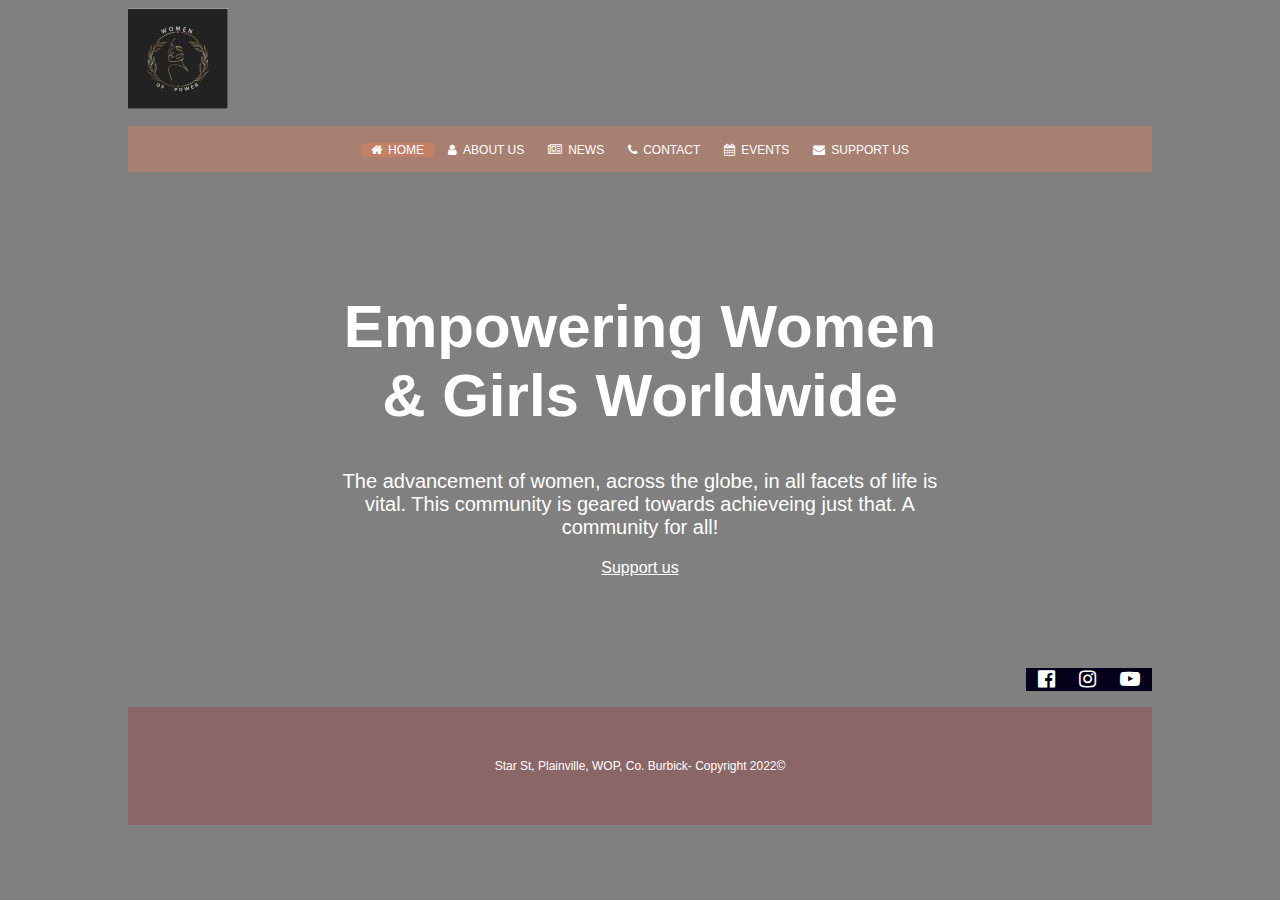
<file: index.html>
<!DOCTYPE html>
<html lang="en">
<head>
    <meta charset="UTF-8">
    <meta http-equiv="X-UA-Compatible" content="IE=edge">
    <meta name="viewport" content="width=device-width, initial-scale=1.0">
    <title>WOP Cover Page</title>
    <meta name="description" content="A sneak peek into my website about women empowerment. Women are life sources and should be treated as such!">
    <link rel="stylesheet" href="style.css">
    <link rel="stylesheet" href="https://stackpath.bootstrapcdn.com/font-awesome/4.7.0/css/font-awesome.min.css">
</head>
<body>
    <div class="container">
        <header>
            <img src="images/Logo1.JPG" alt="Logo for WOP">
        </header>
    
    
        <nav>
            <a class = "active" href="#"><i class="fa fa-home"></i>HOME</a>
            <a href="aboutus.html"><i class="fa fa-user"></i>ABOUT US</a>
            <a href="news.html"><i class="fa fa-newspaper-o"></i>NEWS</a>
            <a href="contact.html"><i class="fa fa-phone"></i>CONTACT</a>
            <a href="events.html"><i class="fa fa-calendar"></i>EVENTS</a>
            <a href="supportus.html"><i class="fa fa-envelope"></i>SUPPORT US</a>
        
        </nav>
      

   
    
        <main>
            <h1>Empowering Women & Girls Worldwide</h1>
            <p>The advancement of women, across the globe, in all facets of life is vital. This community is geared towards achieveing just that. A community for all!</p>
            <a href="https://cash.app/$EstherOgundele" target="_blank">Support us</a>
        </main>

        <section>
            <ul>
                <li><a href="https://facebook.com" target="_blank"><i class="fa fa-facebook-official"></i></a></li>
                <li><a href="https://instagram.com" target="_blank"><i class="fa fa-instagram"></i></a></li>
                <li><a href="https://youtube.com" target="_blank"><i class="fa fa-youtube-play"></i></a></li> 
                
            </ul>

        </section>
    
        <footer>
            <p>Star St, Plainville, WOP, Co. Burbick- Copyright 2022©</p>
        </footer>
    </div>
</body>
</html>
</file>
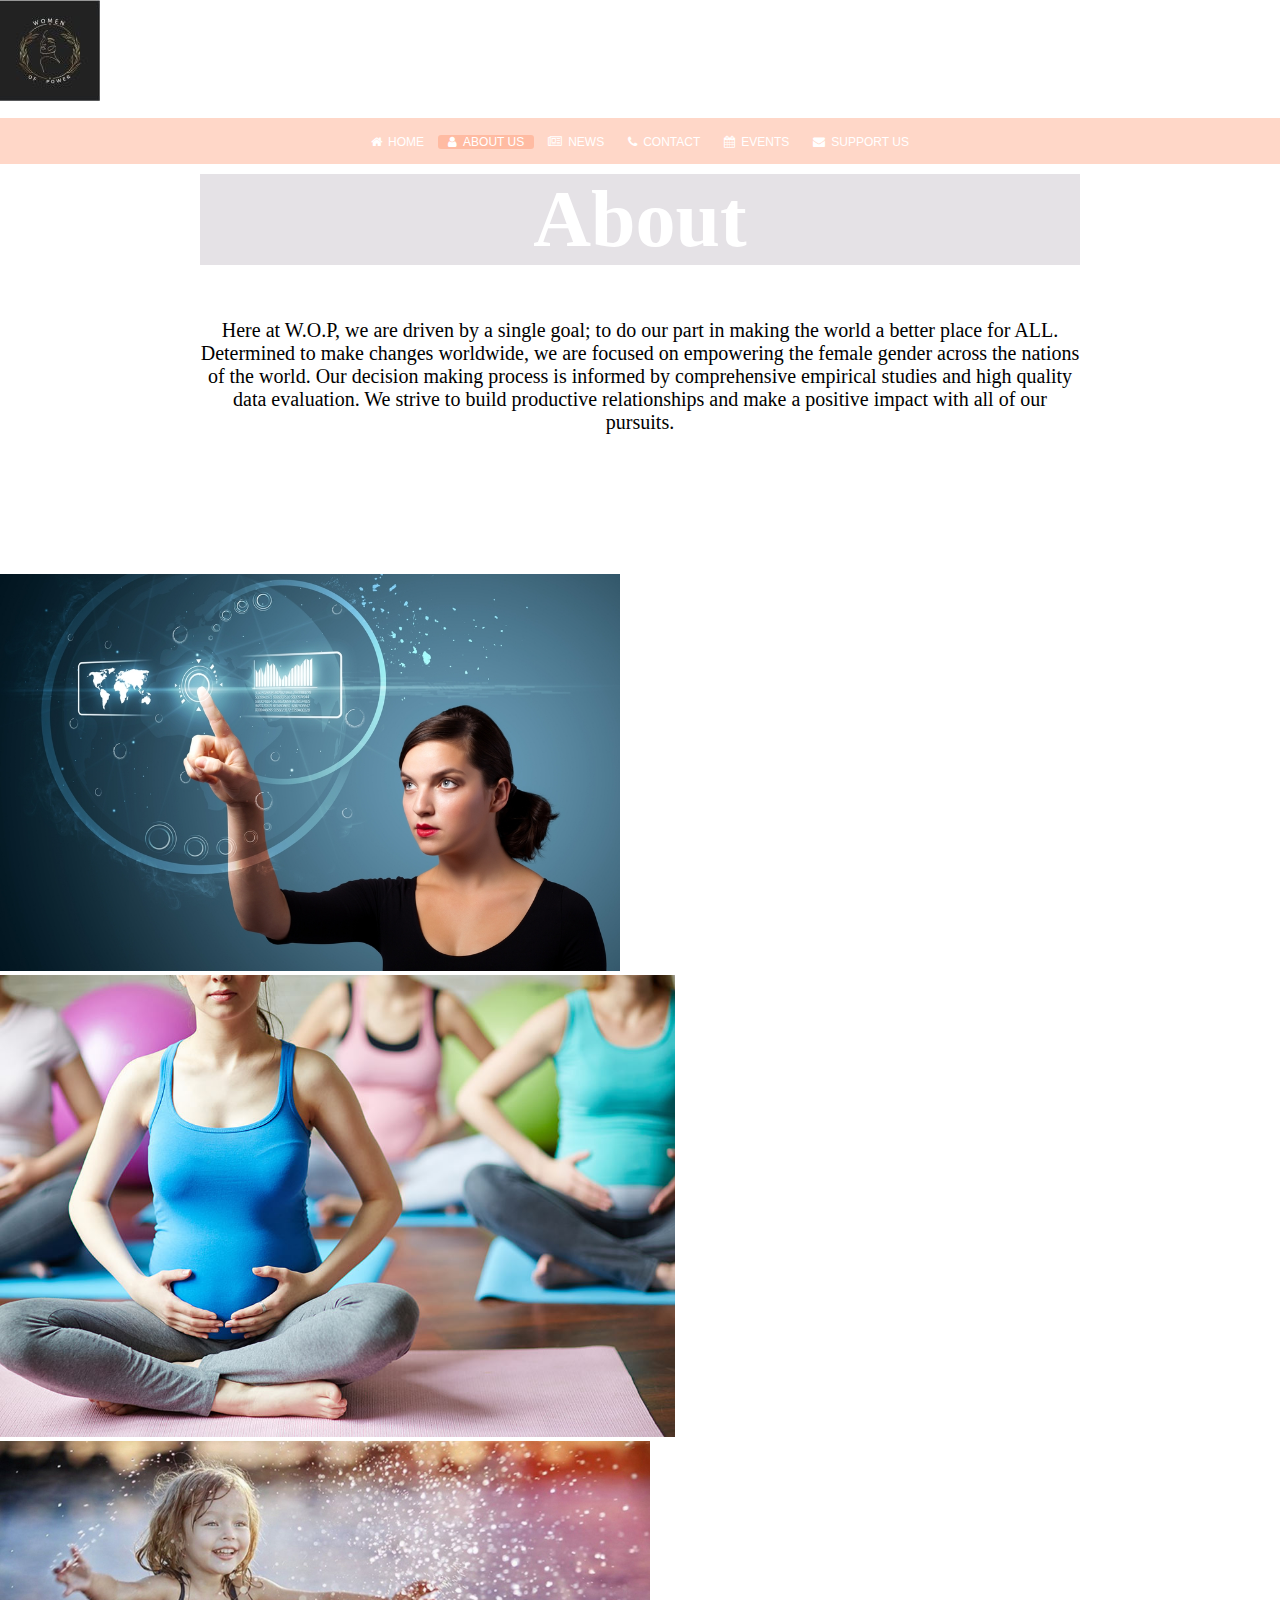
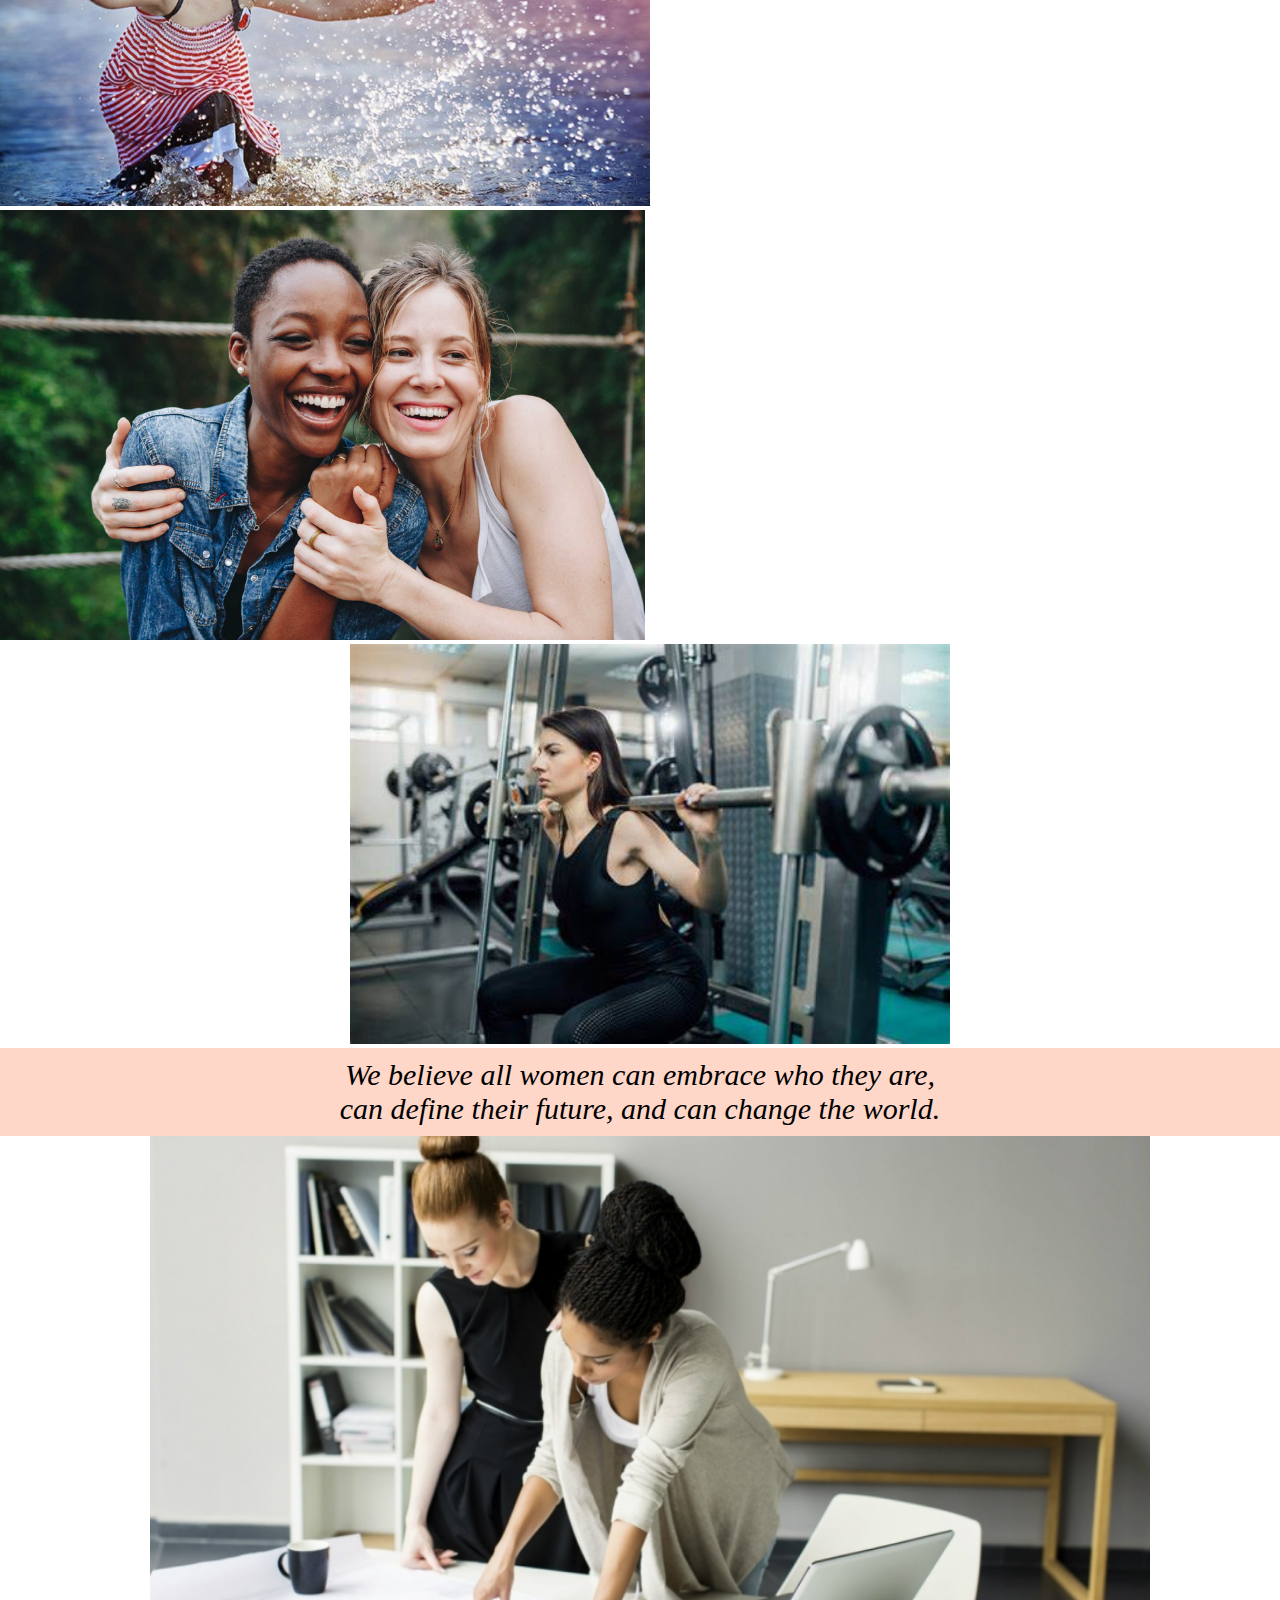
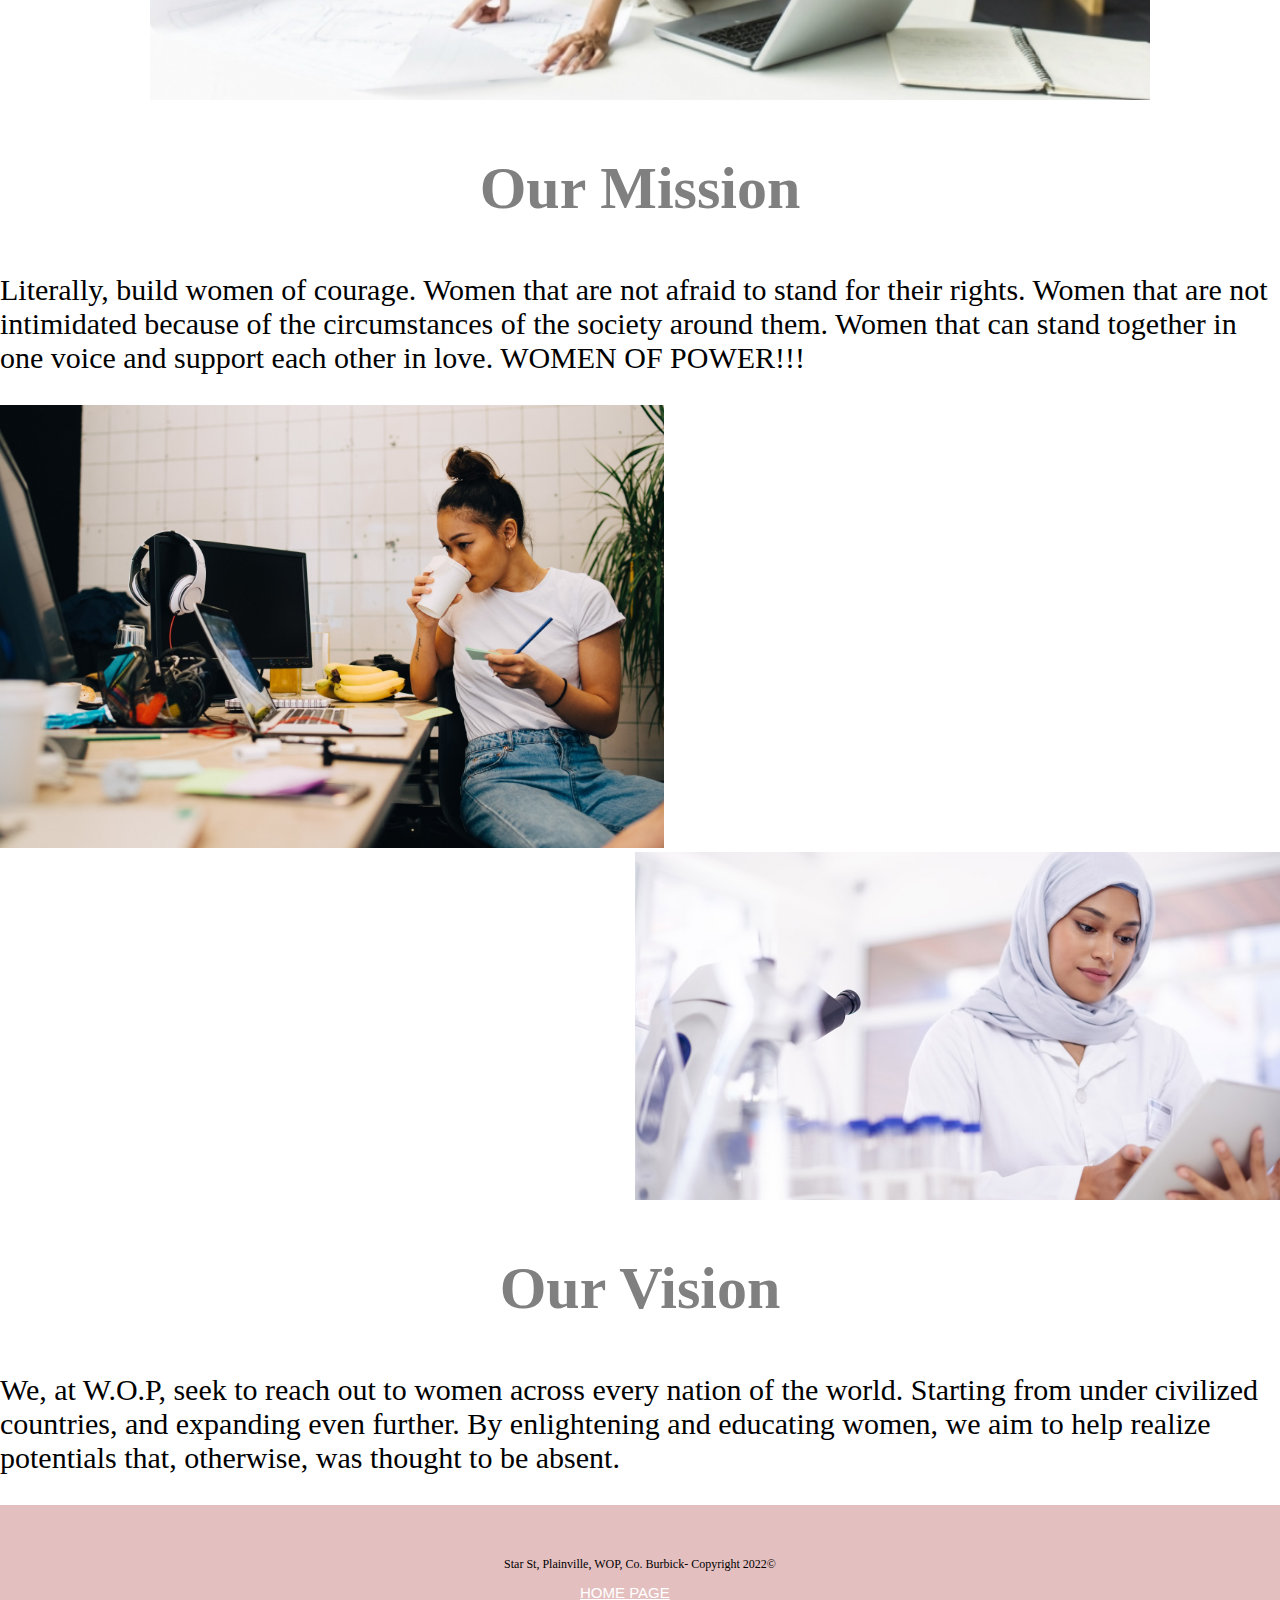
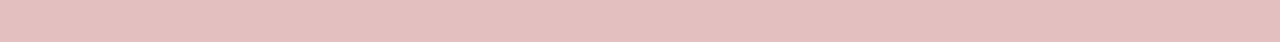
<file: aboutus.html>
<!DOCTYPE html>
<html lang="en">
<head>
    <meta charset="UTF-8">
    <meta http-equiv="X-UA-Compatible" content="IE=edge">
    <meta name="viewport" content="width=device-width, initial-scale=1.0">
    <title>ABOUT US Page</title>
    <!-- <link rel="stylesheet" href="style.css"> -->
    <link rel="stylesheet" href="https://stackpath.bootstrapcdn.com/font-awesome/4.7.0/css/font-awesome.min.css">
    <style>
          /* html{
  height: 100%;
  width: 100%;
  background-size: cover;
  } */
          body{
    /* background-color: grey; */
    /* background-size: cover; */
    padding: 0%;
    margin: 0%;
    /* height: 1px; */
    /* width: auto; */
    /* background-repeat: no-repeat;
    background-position: center; */
  }
          header{
    height: 118px;
    text-align: justify; 
  } 
          nav{
    background-color: rgba(255, 127, 80, 0.315);
    text-align: center;
    padding-top: 14px;
    padding-bottom: 14px;
          }
          
          a{
    color: white;
    font-family: Arial, Helvetica, sans-serif;
  }

            nav a {
    text-decoration: none;
    font-size: 12px;
    padding-left: 10px;
    padding-right: 10px;
  }
    
          .active, nav a:hover{
    background: rgba(255, 127, 80, 0.315);
    border-radius: 3px;
    border-width: 30px;
   
  }

            nav .fa{
    margin-right: 6px;
  }
  
            main{
    height: 400px;
    text-align: center;
    padding-top: 0px;
    padding-bottom: 0px;
    padding-left: 200px;
    padding-right: 200px;
  }

            h1{
    font-size: 80px;
    /* margin-left: auto;
    margin-right: auto; */
    margin-top: 10px;
    color: white;
    font-family: poppins;
    background-color: rgba(37, 6, 44, 0.116);
    
  }

  p{
    font-size: 20px;
    color: black;
    font-family: Poppins-SemiBold;
    font-weight: 400px;
  }

  footer{
    background-color: rgba(165, 42, 42, 0.301);
    padding-top: 40px;
    padding-bottom: 40px;
  }

  footer p{
    font-size: 12px;
    text-align: center;
  }

  footer a{
    font-size: 15px;
    text-align: center;
    margin-left: 580px;
    margin-right: 580px;
  }

    section {
    /* margin-left: auto;
    margin-right: auto; */
    margin-top: 0px;
    padding-top: 0px;
    
    /* padding-bottom: 0px; */
  }

  .img-tech1 {
    width: 620px;
    margin-left: auto;
    margin-right: auto;
    margin-top: 0px;
    padding-top: 0px;
    padding-bottom: 0px;
  }

  .img-yoga {
    width: 675px;
    margin-left: 0px;
    margin-top: 0px;
    padding-top: 0px;
    padding-bottom: 0px;
  }

  .img-childplay {
    width: 650px;
    /* margin-left: auto;
    margin-right: auto; */
    margin-top: 0px;
    padding-top: 0px;
    padding-bottom: 0px;
  }

  .img-hug {
    width: 645px;
    /* margin-left: auto;
    margin-right: auto; */
    margin-top: 0px;
    padding-top: 0px;
    padding-bottom: 0px;
  }

  .img-workout {
    width: 600px;
    margin-left: 350px;
    /* margin-left: 350px;
    margin-right: 600px; */
    /* margin-top: 0px;
    padding-top: 0px;
    padding-bottom: 0px; */
    text-align: center;
  }

  .quote {
    font-size: 30px;
    font-family: poppins;
    background-color: rgba(255, 127, 80, 0.315);
    padding-top: 10px;
    padding-bottom: 10px;
    margin-top: 0px;
    margin-bottom: 0px;
    text-align: center;
    font-style: italic;
  }

  .img-women {
    width: 1000px;
    margin-left: 150px;
    /* margin-left: auto;
    margin-right: auto; */
    margin-top: 0px;
    padding-top: 0px;
    padding-bottom: 0px;
  }

  section h2 {
    font-size: 60px;
    color: grey;
    font-family: poppins;
    text-align: center;
  }

  .img-tech2 {
    width: 664px;
    /* margin-left: auto;
    margin-right: auto; */
    margin-top: 0px;
    padding-top: 0px;
    /* padding-bottom: 10px; */
  }

  .img-tech3 {
    width: 664px;
    margin-left: 635px;
    margin-right: 0%;
    padding-right: 0%;
    /* margin-right: auto; */
    margin-top: 0px;
    padding-top: 0px;
    /* padding-bottom: 10px; */
  }

  section p {
    font-size: 30px;
    font-family: poppins;
    /* text-align: justify; */
  }
    </style>
</head>
<body>
   <div>
    <header>
        <img src="images/Logo1.JPG" alt="Logo for WOP">  
    </header>

    <nav>
        <a href="index.html"><i class="fa fa-home"></i>HOME</a>
        <a class = "active" href="#"><i class="fa fa-user"></i>ABOUT US</a>
        <a href="news.html"><i class="fa fa-newspaper-o"></i>NEWS</a>
        <a href="contact.html"><i class="fa fa-phone"></i>CONTACT</a>
        <a href="events.html"><i class="fa fa-calendar"></i>EVENTS</a>
        <a href="supportus.html"><i class="fa fa-envelope"></i>SUPPORT US</a>
    
    </nav>

    <main>
        <h1>About</h1>
        <p>Here at W.O.P, we are driven by a single goal; to do our part in making the world a better place for ALL. Determined to make changes worldwide, we are focused on empowering the female gender across the nations of the world. Our decision making process is informed by comprehensive empirical studies and high quality data evaluation. We strive to build productive relationships and make a positive impact with all of our pursuits.</p>
    </main>

    <section>
        <img class='img-tech1' src="images/woman-tech1.jpg" alt="A woman in black">
        <img class='img-yoga' src="images/pregnant-women.jpg" alt="Pregant women doing yoga">
        <img class='img-childplay' src="images/girlchild1.jpg" alt="A child playing in the rain">
        <img class='img-hug' src="images/women-hugging.jpg" alt="Two woman hugging">
        <img class='img-workout' src="images/ladyingym.jpg" alt="A woman lifting weights">
        <p class="quote">We believe all women can embrace who they are,<br>can define their future, and can change the world.</p>
        <img class='img-women' src="images/business-women2.jpg" alt="Women discussing">
        <!-- <img class='img-tech2' src="images/woman-tech2.jpg" alt="A woman taking notes"> -->
        <h2>Our Mission</h2>
        <p>Literally, build women of courage. Women that are not afraid to stand for their rights. Women that are not intimidated because of the circumstances of the society around them. Women that can stand together in one voice and support each other in love. WOMEN OF POWER!!!</p>
        <img class='img-tech2' src="images/woman-tech2.jpg" alt="A woman sipping coffee">
        <img class='img-tech3' src="images/woman-tech3.jpg" alt="A woman taking notes">
        <h2>Our Vision</h2>
        <p>We, at W.O.P, seek to reach out to women across every nation of the world. Starting from under civilized countries, and expanding even further. By enlightening and educating women, we aim to help realize potentials that, otherwise, was thought to be absent.</p>

        
    </section>
    
    <footer>
        <p>Star St, Plainville, WOP, Co. Burbick- Copyright 2022©</p>
        <a href="index.html">HOME PAGE</a>
    </footer>
   </div> 
   
</body>
</file>
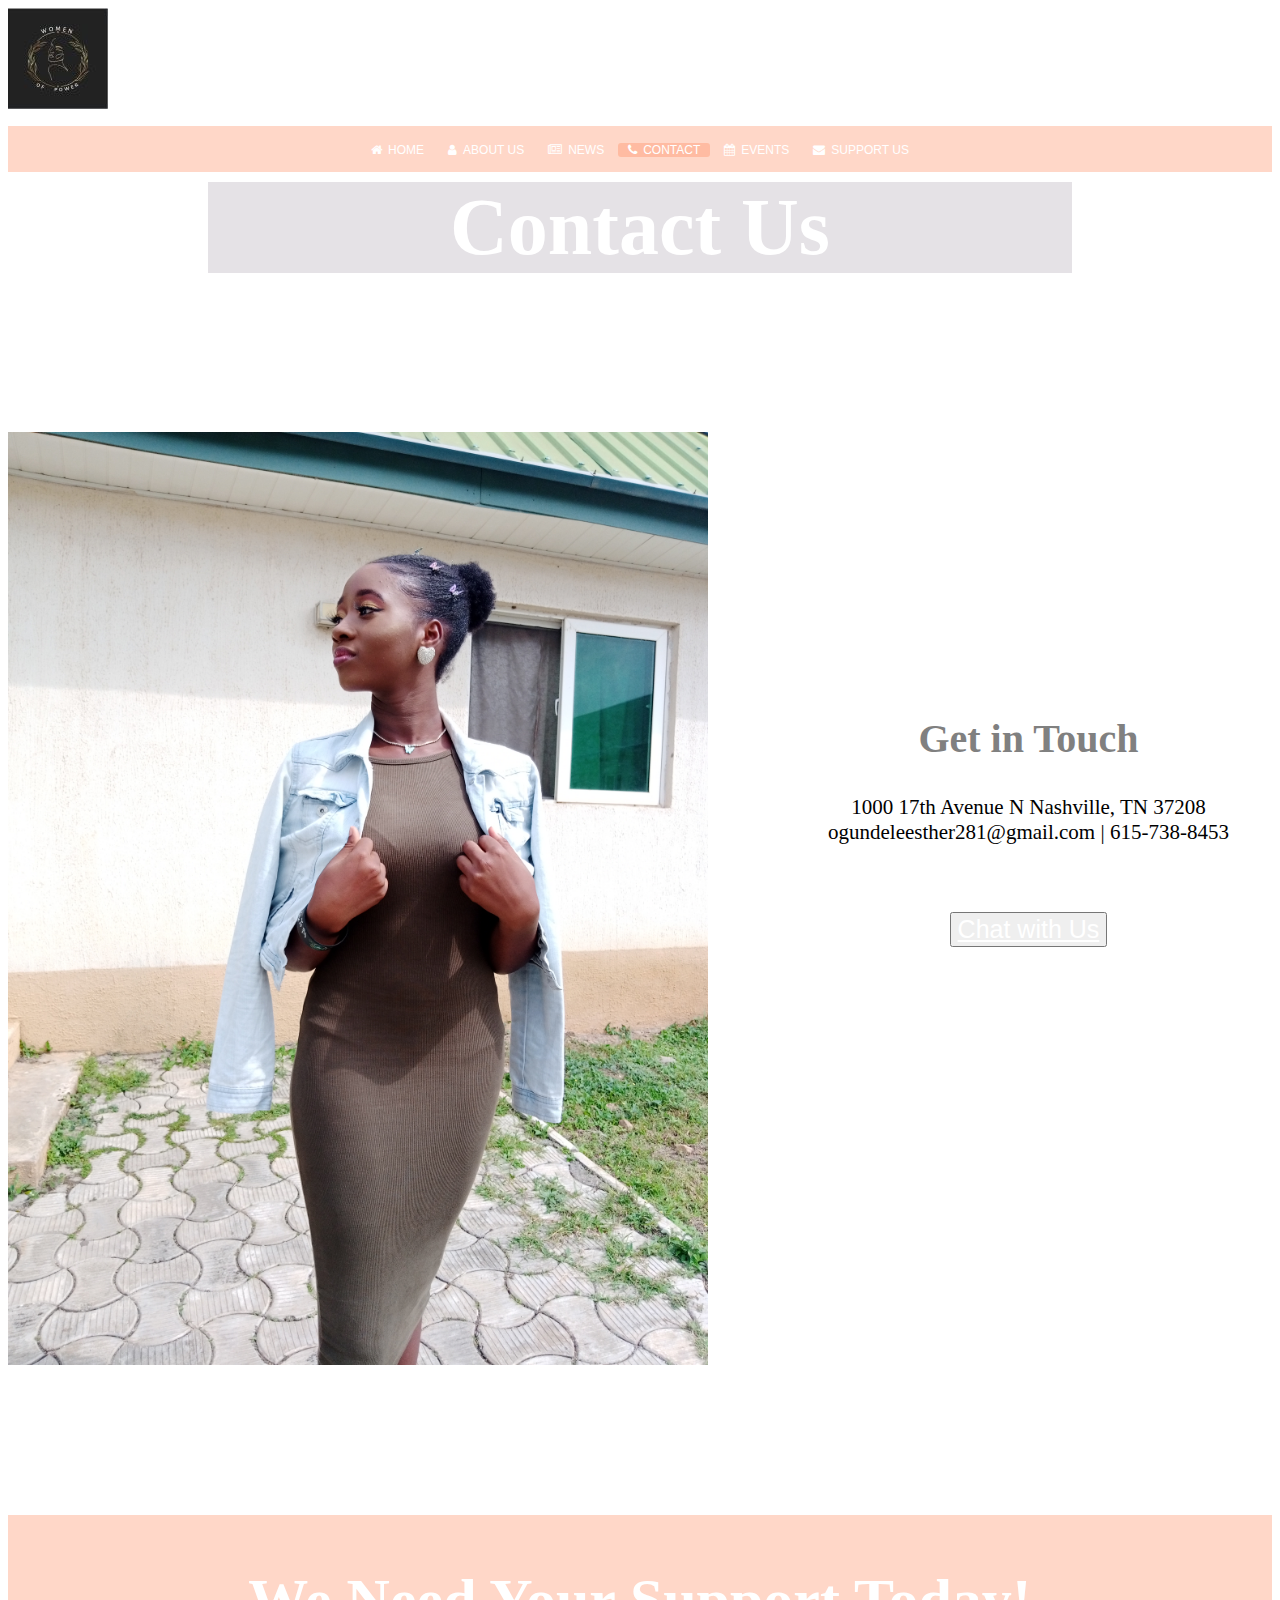
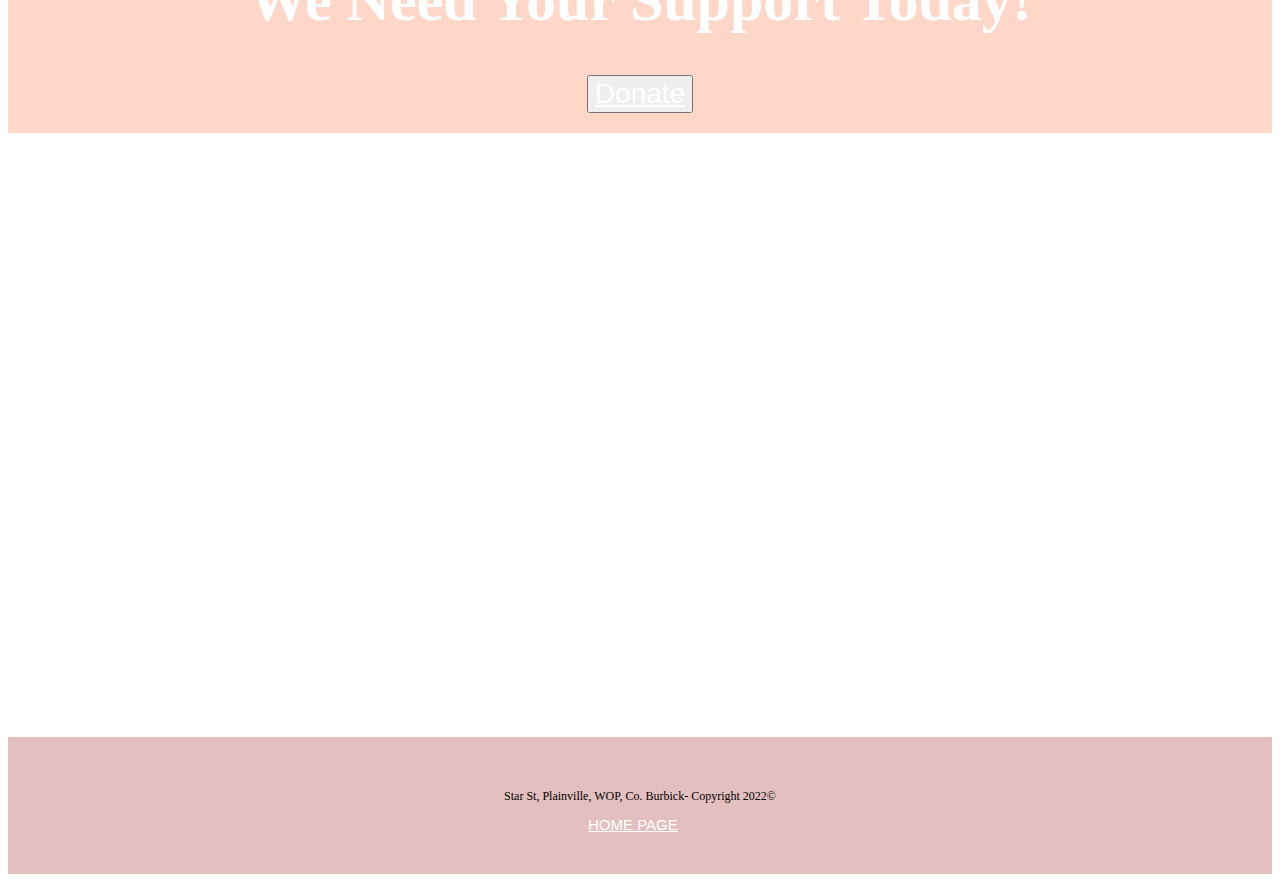
<file: contact.html>
<!DOCTYPE html>
<html lang="en">

<head>
  <meta charset="UTF-8">
  <meta http-equiv="X-UA-Compatible" content="IE=edge">
  <meta name="viewport" content="width=device-width, initial-scale=1.0">
  <title>CONTACT US Page</title>
  <!-- <link rel="stylesheet" href="style.css"> -->
  <link rel="stylesheet" href="https://stackpath.bootstrapcdn.com/font-awesome/4.7.0/css/font-awesome.min.css">
  <style>
    header {
      height: 118px;
      text-align: justify;

    }

    nav {
      background-color: rgba(255, 127, 80, 0.315);
      text-align: center;
      padding-top: 14px;
      padding-bottom: 14px;
    }

    a {
      color: white;
      font-family: Arial, Helvetica, sans-serif;
    }

    nav a {
      text-decoration: none;
      font-size: 12px;
      padding-left: 10px;
      padding-right: 10px;
    }

    .active,
    nav a:hover {
      background: rgba(255, 127, 80, 0.315);
      border-radius: 3px;
      border-width: 30px;

    }

    nav .fa {
      margin-right: 6px;
    }

    main {
      height: 400px;
      text-align: center;
      padding-top: 0px;
      padding-bottom: 0px;
      padding-left: 200px;
      padding-right: 200px;
    }

    main h1 {
      font-size: 80px;
      /* margin-left: auto;
      margin-right: auto; */
      margin-top: 10px;
      color: white;
      font-family: poppins;
      background-color: rgba(37, 6, 44, 0.116);
      padding-bottom: 0px;
      margin-bottom: 0px;
    }

    .container {
      display: flex;
      padding-bottom: 0px;
      margin-bottom: 0px;
    }

    .img-me {
      width: 700px;
      /* height: 700px; */
      padding-left: 0%;
      padding-bottom: 0px;
      padding-top: 0px;
      margin-bottom: 0px;
      position: relative; bottom: 150px;
    }

    .wrapper {
      padding-left: 120px;
      /* padding-bottom: 0px; */
      margin-bottom: 0px;
      padding-top: 100px;
      text-align: center;
      font-size: 80px;
    }

    .support{
    background-color: rgba(255, 127, 80, 0.315);
    padding-top: 10px;
    padding-bottom: 20px;
    font-family: poppins;
    font-size: 30px;
    font-family: Poppins-SemiBold;
    color: white;
    text-align: center;
    }

    section button{
      font-size: 28px;
    }

    section {
      width: 100%;
      padding-bottom: 0px;
    }

    h2 {
      font-size: 40px;
      color: grey;
    }

    p {
      font-size: 21px;
    }

    button {
      font-size: 25px;
      color: rgba(255, 127, 80, 0.315);
      text-align: center;
      margin-left: 0px;
    }

    footer {
      background-color: rgba(165, 42, 42, 0.301);
      padding-top: 40px;
      padding-bottom: 40px;
    }

    footer p {
      font-size: 12px;
      text-align: center;
    }

    footer a {
      font-size: 15px;
      text-align: center;
      margin-left: 580px;
      margin-right: 580px;
    }
  </style>
</head>

<body>
  <div>
    <header>
      <img src="images/Logo1.JPG" alt="Logo for WOP">
    </header>
    <nav>
      <a href="index.html"><i class="fa fa-home"></i>HOME</a>
      <a href="aboutus.html"><i class="fa fa-user"></i>ABOUT US</a>
      <a href="news.html"><i class="fa fa-newspaper-o"></i>NEWS</a>
      <a class="active" href="#"><i class="fa fa-phone"></i>CONTACT</a>
      <a href="events.html"><i class="fa fa-calendar"></i>EVENTS</a>
      <a href="supportus.html"><i class="fa fa-envelope"></i>SUPPORT US</a>

    </nav>
    <main>
      <h1>Contact Us</h1>
      <!-- <h2><b>Get in Touch</b></h2>
        <p>1000 17th Avenue N Nashville, TN 37208<br> ogundeleesther281@gmail.com  |   615-738-8453</p>
        <button>
            <a href="mailto:ogundeleesther281@gmail.com?Subject=Inquiry">Chat with Us</a>
        </button> -->
    </main>
    <div class="container">
      <img class='img-me' src="images/IMG_0204.jpg" alt="A picture of me">
      <div class="wrapper">
        <div>
          <h2><b>Get in Touch</b></h2>
        </div>
        <div>
          <p>1000 17th Avenue N Nashville, TN 37208<br> ogundeleesther281@gmail.com | 615-738-8453</p>
        </div>
        <div>
          <button>
            <a href="mailto:ogundeleesther281@gmail.com?Subject=Inquiry">Chat with Us</a>
          </button>
        </div>
      </div>
    </div>
    <section>
      <div class="support">
        <h1>We Need Your Support Today!</h1>
        <button><a href="https://cash.app/$EstherOgundele" target="_blank">Donate</a></button>
      </div>
      <!-- <h2><b>Get in Touch</b></h2>
        <p>1000 17th Avenue N Nashville, TN 37208<br> ogundeleesther281@gmail.com  |   615-738-8453</p> -->
      <!-- <img class='img-me' src="images/IMG_0204.jpg" alt="A picture of me"> -->
      <iframe
        src="https://www.google.com/maps/embed?pb=!1m18!1m12!1m3!1d805.2235322381634!2d-86.80602648364172!3d36.16913083869964!2m3!1f0!2f0!3f0!3m2!1i1024!2i768!4f13.1!3m3!1m2!1s0x8864678019b548e1%3A0xa2974a87dc738683!2sCrosthwaite%20Hall!5e0!3m2!1sen!2sus!4v1667953067450!5m2!1sen!2sus"
        width="1292" height="600" style="border:0;" allowfullscreen="" loading="lazy"
        referrerpolicy="no-referrer-when-downgrade"></iframe>
      <!-- <button>
            <a href="mailto:ogundeleesther281@gmail.com?Subject=Inquiry">Chat with Us</a>
        </button> -->
    </section>
    <footer>
      <p>Star St, Plainville, WOP, Co. Burbick- Copyright 2022©</p>
      <a href="index.html">HOME PAGE</a>
    </footer>
  </div>

</body>
</file>
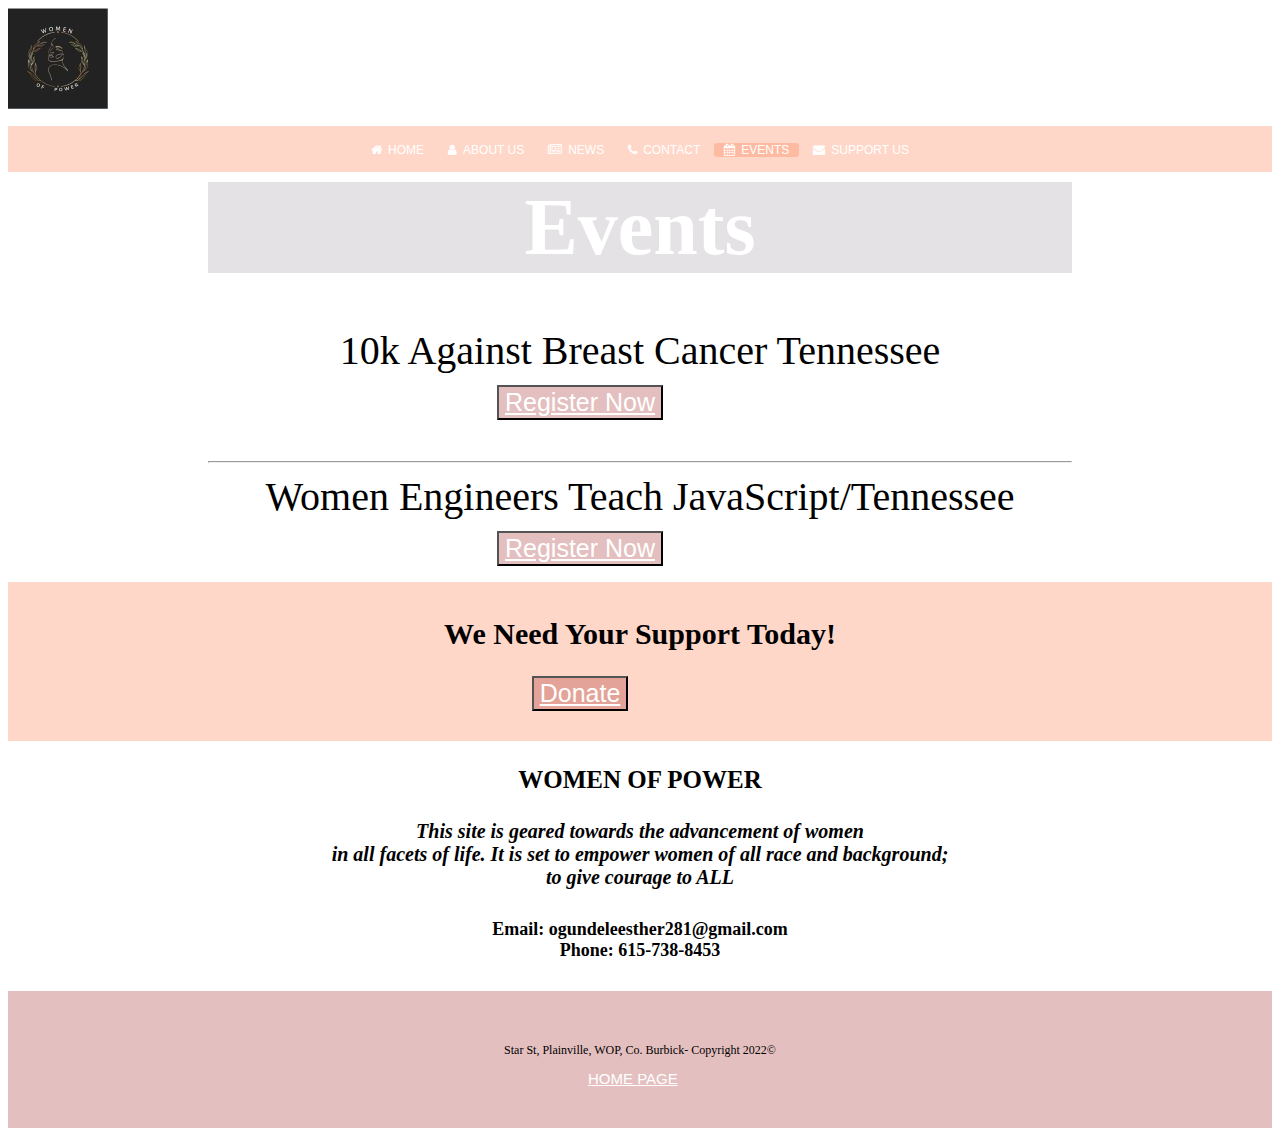
<file: events.html>
<!DOCTYPE html>
<html lang="en">
<head>
    <meta charset="UTF-8">
    <meta http-equiv="X-UA-Compatible" content="IE=edge">
    <meta name="viewport" content="width=device-width, initial-scale=1.0">
    <title>EVENTS Page</title>
    <!-- <link rel="stylesheet" href="style.css"> -->
    <link rel="stylesheet" href="https://stackpath.bootstrapcdn.com/font-awesome/4.7.0/css/font-awesome.min.css">
    <style>
                header{
    height: 118px;
    text-align: justify;
    
  } 
          nav{
    background-color: rgba(255, 127, 80, 0.315);
    text-align: center;
    padding-top: 14px;
    padding-bottom: 14px;
          }
          
          a{
    color: white;
    font-family: Arial, Helvetica, sans-serif;
  }

            nav a {
    text-decoration: none;
    font-size: 12px;
    padding-left: 10px;
    padding-right: 10px;
  }
    
          .active, nav a:hover{
    background: rgba(255, 127, 80, 0.315);
    border-radius: 3px;
    border-width: 30px;
   
  }

            nav .fa{
    margin-right: 6px;
  }
  
            main{
    height: 400px;
    text-align: center;
    padding-top: 0px;
    padding-bottom: 0px;
    padding-left: 200px;
    padding-right: 200px;
  }

            h1{
    font-size: 80px;
    margin-left: auto;
    margin-right: auto;
    margin-top: 10px;
    color: white;
    font-family: poppins;
    background-color: rgba(37, 6, 44, 0.116);
    
  }
  main p{
    margin-top: 10px;
    font-size: 40px;
    font-family: Poppins-SemiBold;
  }
  button{
    font-size: 25px;
    margin-right: 120px;
    background-color: rgba(165, 42, 42, 0.301);
  }
  section{
    background-color: rgba(255, 127, 80, 0.315);
    padding-top: 10px;
    padding-bottom: 10px;
    font-family: poppins;
    font-size: 20px;
    text-align: center;
  }

  .info{
    text-align: center;
  }

  h3{
    font-size: 25px;
    font-family: Poppins-SemiBold;
  }
  h4{
    font-size: 20px;
    font-family: poppins;
    font-style: italic;
  }
  h5{
    font-size: 18px;
  }
  footer{
    background-color: rgba(165, 42, 42, 0.301);
    padding-top: 40px;
    padding-bottom: 40px;
  }

  footer p{
    font-size: 12px;
    text-align: center;
  }

  footer a{
    font-size: 15px;
    text-align: center;
    margin-left: 580px;
    margin-right: 580px;
  }
    </style>
</head>
<body>
   <div>
    <header>
        <img src="images/Logo1.JPG" alt="Logo for WOP">  
    </header>
    <nav>
        <a href="index.html"><i class="fa fa-home"></i>HOME</a>
        <a href="aboutus.html"><i class="fa fa-user"></i>ABOUT US</a>
        <a href="news.html"><i class="fa fa-newspaper-o"></i>NEWS</a>
        <a href="contact.html"><i class="fa fa-phone"></i>CONTACT</a>
        <a class = "active" href="#"><i class="fa fa-calendar"></i>EVENTS</a>
        <a href="supportus.html"><i class="fa fa-envelope"></i>SUPPORT US</a>
    
    </nav>
    <main>
        <h1>Events</h1>
        <p>10k Against Breast Cancer Tennessee <button><a href="mailto:ogundeleesther281@gmail.com?Subject=Registration">Register Now</a></button></p>
        <hr>
        <p>Women Engineers Teach JavaScript/Tennessee <button><a href="mailto:ogundeleesther281@gmail.com?Subject=Registration">Register Now</a></button></p>
    </main>
    <section>
        <h2>We Need Your Support Today!</h2>
        <p><button><a href="https://cash.app/$EstherOgundele" target="_blank">Donate</a></button></p>
    </section>
    <div class="info">
      <h3>WOMEN OF POWER</h3>
      <h4>This site is geared towards the advancement of women <br>in all facets of life. It is set to empower women of all race and background; <br>to give courage to ALL</h4>
      <h5>Email: ogundeleesther281@gmail.com<br>Phone: 615-738-8453</h5>
    </div>

    <footer>
        <p>Star St, Plainville, WOP, Co. Burbick- Copyright 2022©</p>
        <a href="index.html">HOME PAGE</a>
    </footer>
   </div> 
   
</body>
</file>
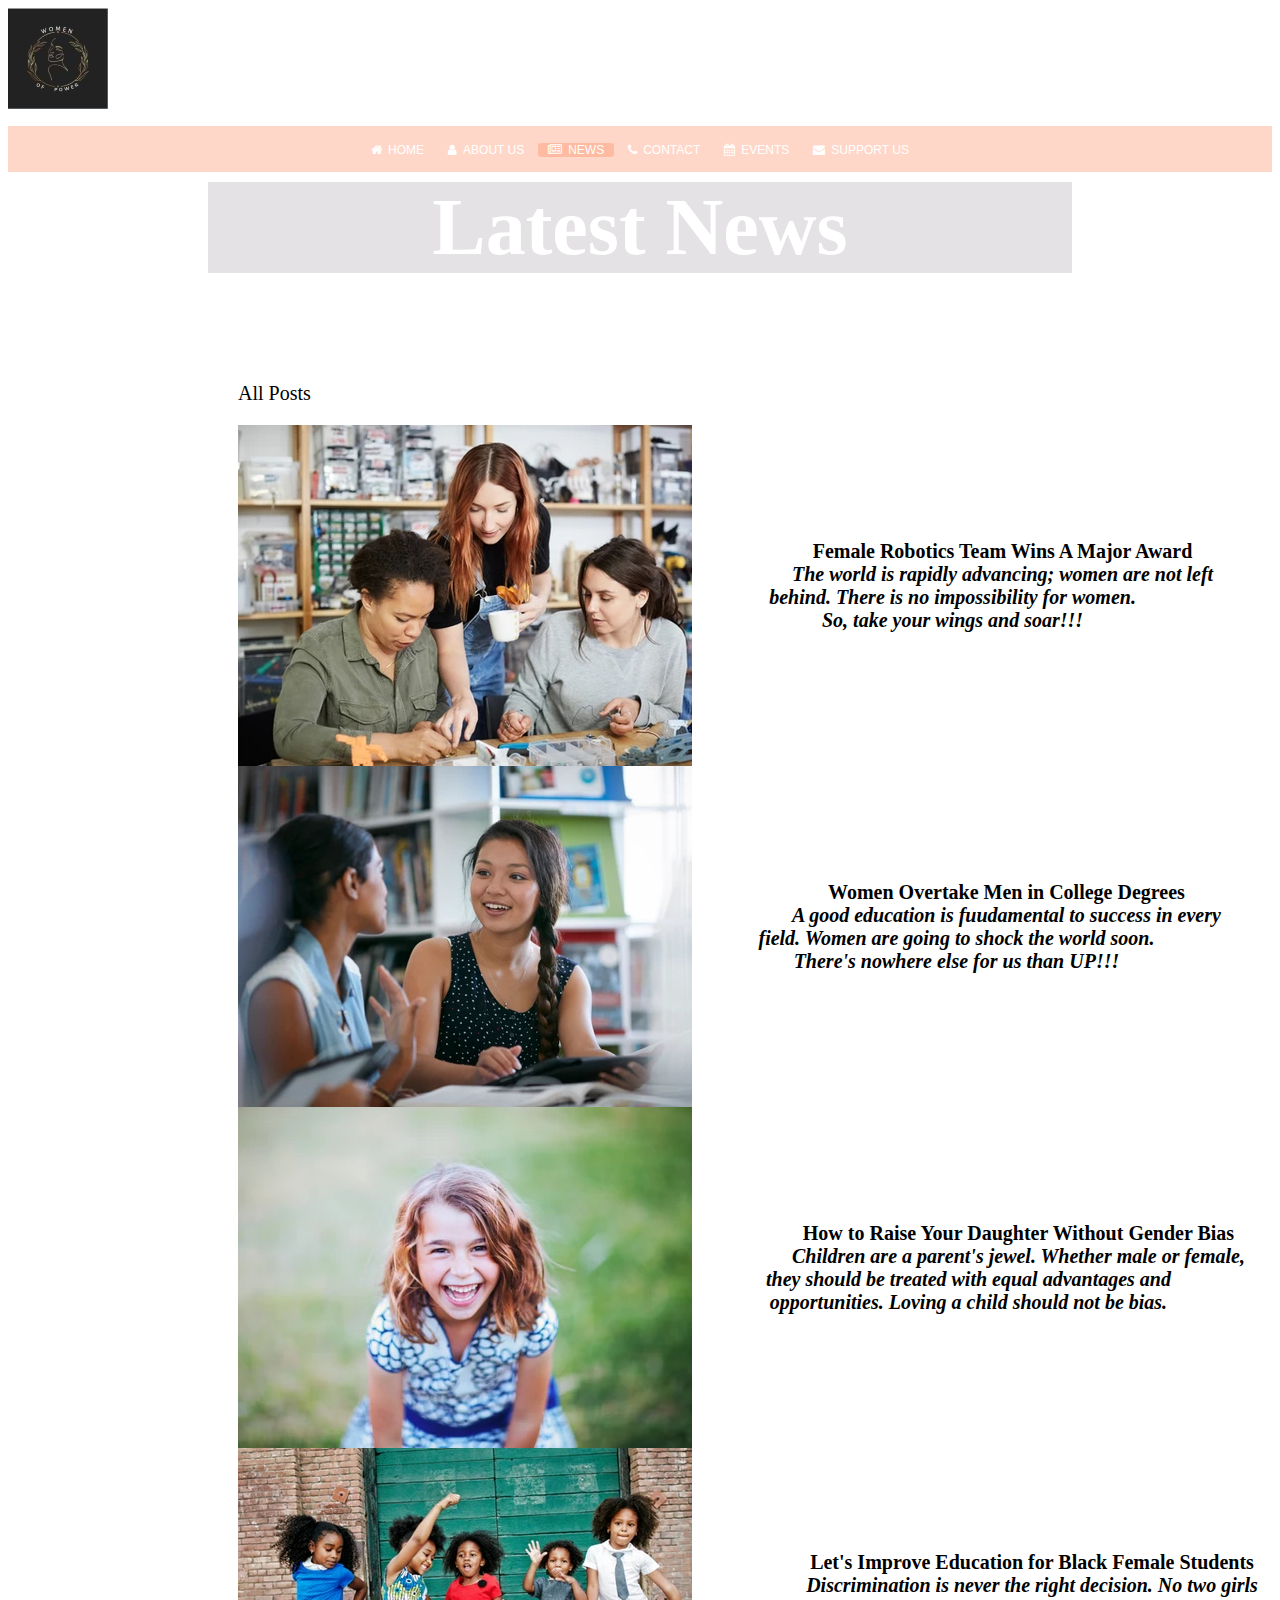
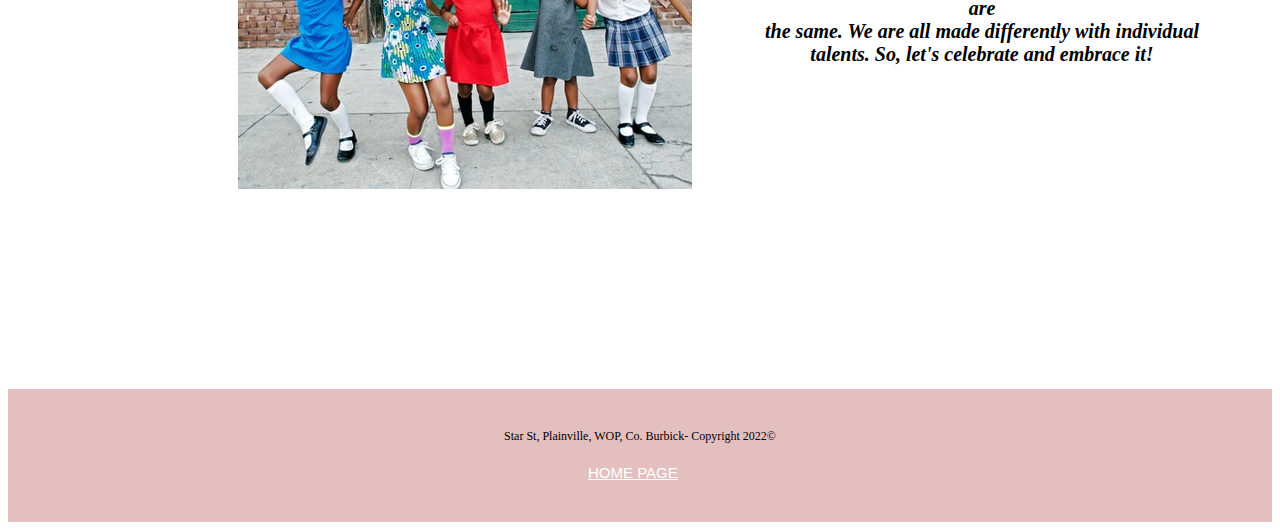
<file: news.html>
<!DOCTYPE html>
<html lang="en">
<head>
    <meta charset="UTF-8">
    <meta http-equiv="X-UA-Compatible" content="IE=edge">
    <meta name="viewport" content="width=device-width, initial-scale=1.0">
    <title>News Page</title>
    <!-- <link rel="stylesheet" href="style.css"> -->
    <link rel="stylesheet" href="https://stackpath.bootstrapcdn.com/font-awesome/4.7.0/css/font-awesome.min.css">
    <style>
                header{
    height: 118px;
    text-align: justify;
    
  } 
          nav{
    background-color: rgba(255, 127, 80, 0.315);
    text-align: center;
    padding-top: 14px;
    padding-bottom: 14px;
          }
          
          a{
    color: white;
    font-family: Arial, Helvetica, sans-serif;
  }

            nav a {
    text-decoration: none;
    font-size: 12px;
    padding-left: 10px;
    padding-right: 10px;
  }
    
          .active, nav a:hover{
    background: rgba(255, 127, 80, 0.315);
    border-radius: 3px;
    border-width: 30px;
   
  }

            nav .fa{
    margin-right: 6px;
  }
  
            main{
    height: 400px;
    text-align: center;
    padding-top: 0px;
    padding-bottom: 0px;
    padding-left: 200px;
    padding-right: 200px;
  }

            h1{
    font-size: 80px;
    margin-left: auto;
    margin-right: auto;
    margin-top: 10px;
    margin-bottom: 10px;
    color: white;
    font-family: poppins;
    background-color: rgba(37, 6, 44, 0.116);
    
  }
  p{
    font-size: 20px;
    margin-top: 0px;
    margin-bottom: 20px;
  }
  section{
    padding-top: 0px;
  }

  .Stext{
    padding-left:230px ;
    padding-bottom: 0px;
  }
  .imageT{
    position: relative; bottom: 200px;
  }

  .img1{
    display: flex;
    align-items: center;
    padding-left: 230px;
    text-align: center;
    text-indent: 100px;
  }

  .img2{
    display: flex;
    align-items: center;
    padding-left: 230px;
    text-align: center;
    text-indent: 100px;
  }

  .img3{
    display: flex;
    align-items: center;
    padding-left: 230px;
    text-align: center;
    text-indent: 100px;
  }

  .img4{
    display: flex;
    align-items: center;
    padding-left: 230px;
    text-align: center;
    text-indent: 100px;
  }
  .img-news{
    /* display: inline-block; */
    /* text-align: center; */
    margin-top: 0px;
    margin-right: 0px;
  }
  footer{
    background-color: rgba(165, 42, 42, 0.301);
    padding-top: 40px;
    padding-bottom: 40px;
  }

  footer p{
    font-size: 12px;
    text-align: center;
  }

  footer a{
    font-size: 15px;
    text-align: center;
    margin-left: 580px;
    margin-right: 580px;
  }
    </style>
</head>
<body>
   <div>
    <header>
        <img src="images/Logo1.JPG" alt="Logo for WOP">  
    </header>
    <nav>
        <a href="index.html"><i class="fa fa-home"></i>HOME</a>
        <a href="aboutus.html"><i class="fa fa-user"></i>ABOUT US</a>
        <a class = "active" href="#"><i class="fa fa-newspaper-o"></i>NEWS</a>
        <a href="contact.html"><i class="fa fa-phone"></i>CONTACT</a>
        <a href="events.html"><i class="fa fa-calendar"></i>EVENTS</a>
        <a href="supportus.html"><i class="fa fa-envelope"></i>SUPPORT US</a>
    
    </nav>
    <main>
        <h1>Latest News</h1>
        <!-- <p>All Posts</p> -->
    </main>
    <section>
        <!-- <div class="Stext">
          <p>All Posts</p>
        </div> -->

        <div class="imageT">
          <div class="Stext">
            <p>All Posts</p>
          </div>
          <div class="img1">
            <img class='img-news' src="images/news_1" alt="Women discussing">
            <h2 style="font-size: 20px;"><b>Female Robotics Team Wins A Major Award</b><p style="font-style: italic;">The world is rapidly advancing; women are not left <br>behind. There is no impossibility for women. <br>So, take your wings and soar!!!</p></h2>
          </div>
          <div class="img2">
            <img class='img-news' src="images/news_2" alt="Ladies chatting">
            <h2 style="font-size: 20px;"><b>Women Overtake Men in College Degrees</b><p style="font-style: italic;">A good education is fuudamental to success in every <br> field. Women are going to shock the world soon.<br> There's nowhere else for us than UP!!!</p></h2>
          </div>
          <div class="img3">
            <img class='img-news' src="images/news_3" alt="A girl smilling">
            <h2 style="font-size: 20px;"><b>How to Raise Your Daughter Without Gender Bias</b><p style="font-style: italic;">Children are a parent's jewel. Whether male or female, <br>they should be treated with equal advantages and <br>opportunities. Loving a child should not be bias.</p></h2>
          </div>
          <div class="img4">
            <img class='img-news' src="images/news_4" alt="Black girls dancing">
            <h2 style="font-size: 20px;"><b>Let's Improve Education for Black Female Students</b><p style="font-style: italic;">Discrimination is never the right decision. No two girls are<br>the same. We are all made differently with individual <br>talents. So, let's celebrate and embrace it!</p></h2>
          </div>
        </div>
    </section>
    <footer>
        <p>Star St, Plainville, WOP, Co. Burbick- Copyright 2022©</p>
        <a href="index.html">HOME PAGE</a>
    </footer>
   </div> 
   
</body>
</file>
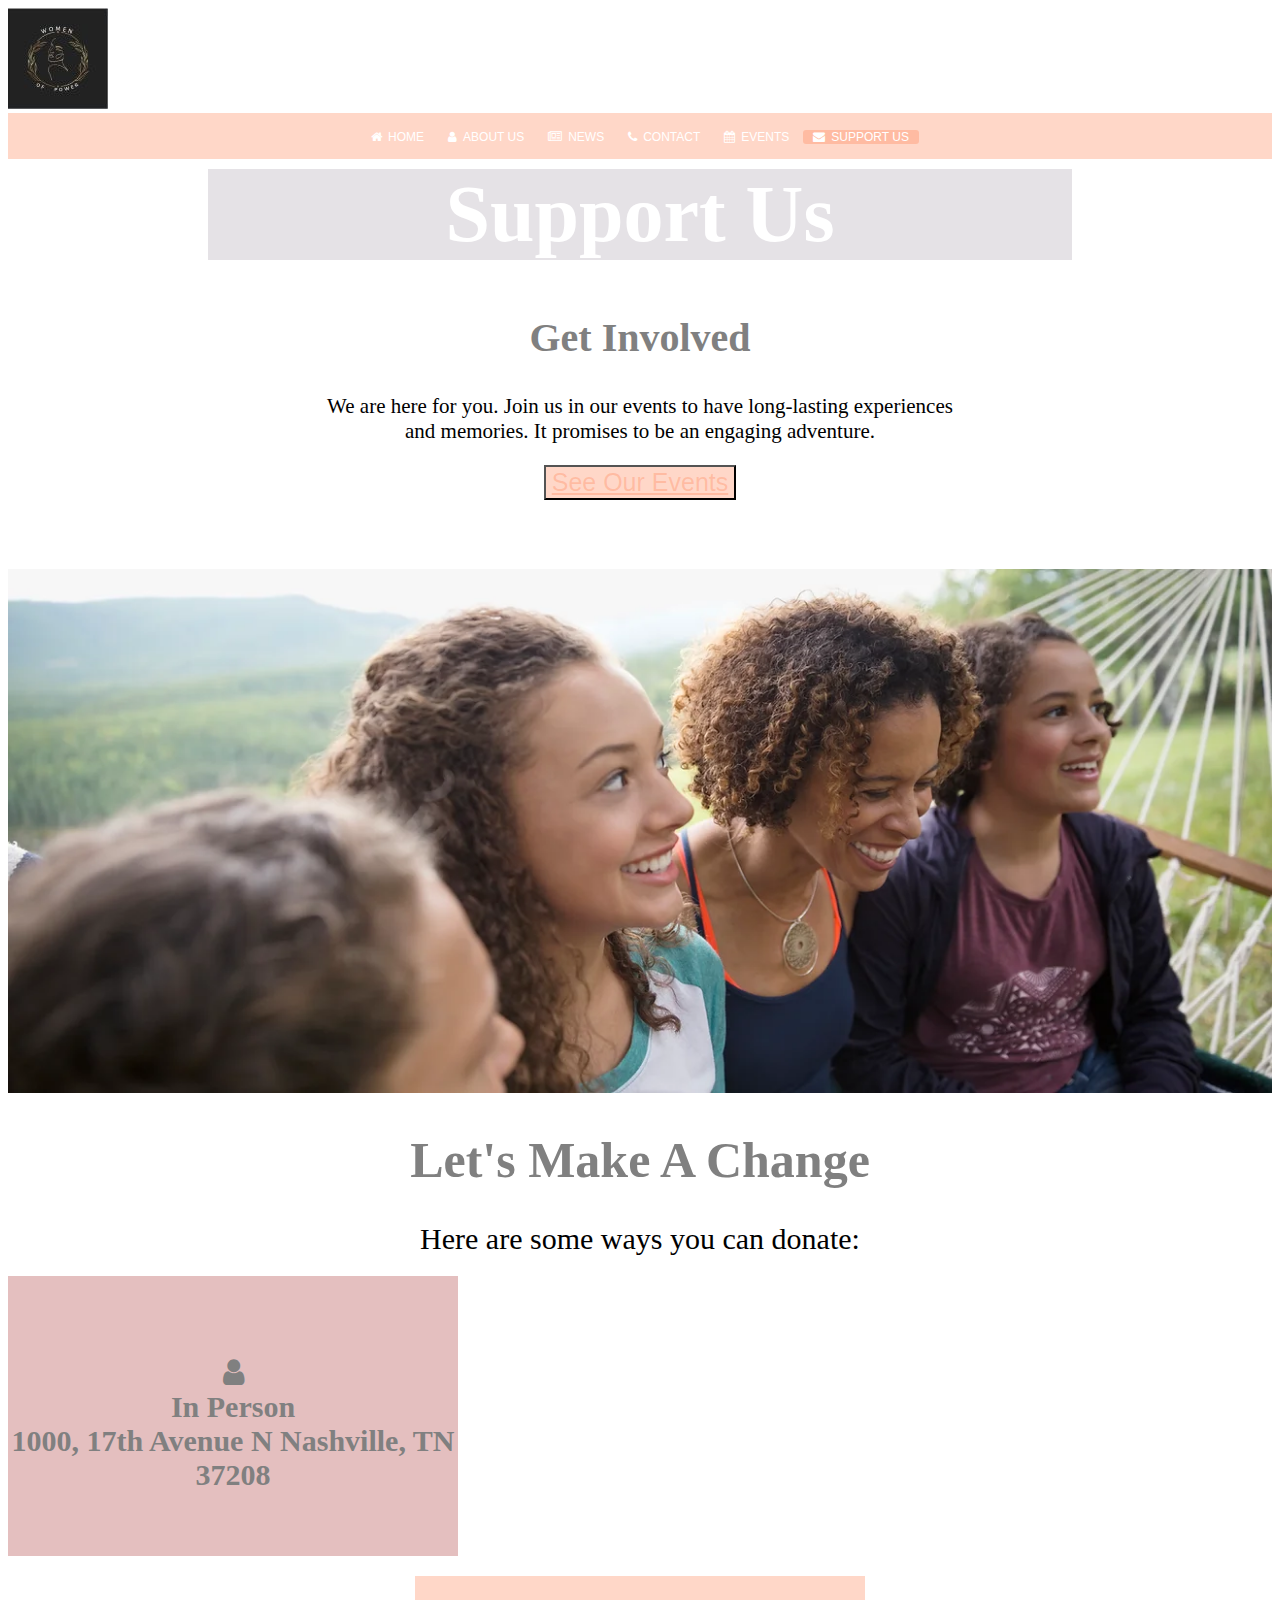
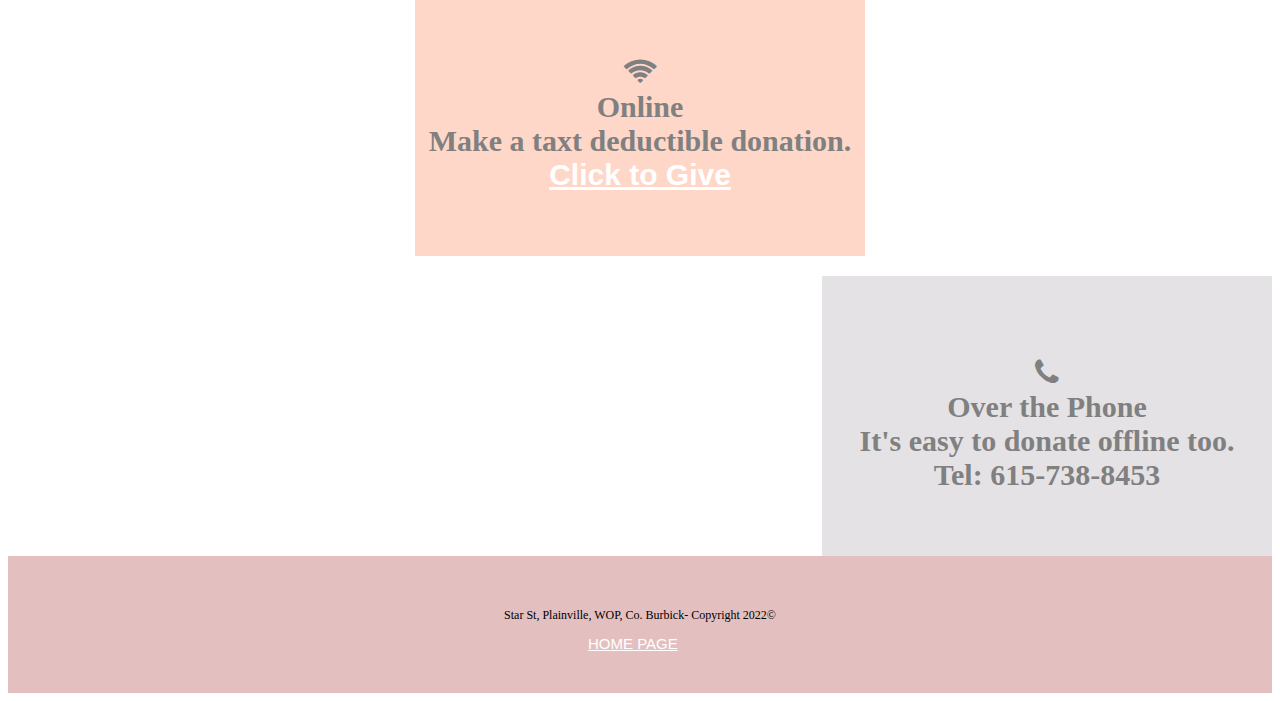
<file: supportus.html>
<!DOCTYPE html>
<html lang="en">
<head>
    <meta charset="UTF-8">
    <meta http-equiv="X-UA-Compatible" content="IE=edge">
    <meta name="viewport" content="width=device-width, initial-scale=1.0">
    <title>SUPPORT US Page</title>
    <!-- <link rel="stylesheet" href="style.css"> -->
    <link rel="stylesheet" href="https://stackpath.bootstrapcdn.com/font-awesome/4.7.0/css/font-awesome.min.css">
    <style>
                  nav{
    background-color: rgba(255, 127, 80, 0.315);
    text-align: center;
    padding-top: 14px;
    padding-bottom: 14px;
          }
          
          a{
    color: white;
    font-family: Arial, Helvetica, sans-serif;
  }

            nav a {
    text-decoration: none;
    font-size: 12px;
    padding-left: 10px;
    padding-right: 10px;
  }
    
          .active, nav a:hover{
    background: rgba(255, 127, 80, 0.315);
    border-radius: 3px;
    border-width: 30px;
   
  }

            nav .fa{
    margin-right: 6px;
  }
  
            main{
    height: 400px;
    text-align: center;
    padding-top: 0px;
    padding-bottom: 0px;
    padding-left: 200px;
    padding-right: 200px;
  }
            main h1{
    font-size: 80px;
    margin-left: auto;
    margin-right: auto;
    margin-top: 10px;
    color: white;
    font-family: poppins;
    background-color: rgba(37, 6, 44, 0.116);
    
  }
  h2{
    font-size: 40px;
    color: grey;
  }
  p{
    font-size: 21px;
  }
  button{
    font-size: 25px;
    background-color: rgba(255, 127, 80, 0.315);
  }
  button a{
    color: rgba(255, 127, 80, 0.315);
  }
  .img-smiling {
    width: 100%;
  }
  section h1{
    text-align: center;
    font-size: 50px;
    color: grey;
  }
  section p{
    text-align: center;
    font-size: 30px;
    margin-top: auto;
    margin-bottom: auto;
    /* padding-top: 0px;
    padding-bottom: 0px; */
  }
  section h2{
    background-color: rgba(165, 42, 42, 0.301);
    font-size: 30px;
    text-align: center;
    margin-top: 20px;
    margin-bottom: 0px;
    padding-top: 80px;
    padding-bottom: 0px;
    width: 450px;
    height: 200px;
  }
  section h3{
    background-color: rgba(255, 127, 80, 0.315);
    color: gray;
    font-size: 30px;
    text-align: center;
    margin-top: 20px;
    margin-bottom: 0px;
    margin-left: auto;
    margin-right: auto;
    padding-top: 80px;
    padding-bottom: 0px;
    width: 450px;
    height: 200px;
  }
  section h4{
    background-color: rgba(37, 6, 44, 0.116);
    color: gray;
    font-size: 30px;
    text-align: center;
    margin-top: 20px;
    margin-bottom: 0px;
    margin-left: auto;
    margin-right: 100x;
    padding-top: 80px;
    padding-bottom: 0px;
    width: 450px;
    height: 200px;
  }
  footer{
    background-color: rgba(165, 42, 42, 0.301);
    padding-top: 40px;
    padding-bottom: 40px;
  }

  footer p{
    font-size: 12px;
    text-align: center;
  }

  footer a{
    font-size: 15px;
    text-align: center;
    margin-left: 580px;
    margin-right: 580px;
  }
    </style>
</head>
<body>
   <div>
    <header>
        <img src="images/Logo1.JPG" alt="Logo for WOP">  
    </header>

    <nav>
        <a href="index.html"><i class="fa fa-home"></i>HOME</a>
        <a href="aboutus.html"><i class="fa fa-user"></i>ABOUT US</a>
        <a href="news.html"><i class="fa fa-newspaper-o"></i>NEWS</a>
        <a href="contact.html"><i class="fa fa-phone"></i>CONTACT</a>
        <a href="events.html"><i class="fa fa-calendar"></i>EVENTS</a>
        <a class = "active" href="#"><i class="fa fa-envelope"></i>SUPPORT US</a>
    
    </nav>
    <main>
        <h1>Support Us</h1>
        <h2>Get Involved</h2>
        <p>We are here for you. Join us in our events to have long-lasting experiences <br> and memories. It promises to be an engaging adventure.</p>
        <button>
          <a href="events.html">See Our Events</a>
        </button>
    </main>

    <section>
      <img class='img-smiling' src="images/Wome_smiling" alt="Women smiling">
      <h1>Let's Make A Change</h1>
      <p>Here are some ways you can donate:</p>
      <h2><i class="fa fa-user"></i><br><b>In Person</b><br>1000, 17th Avenue N Nashville, TN <br>37208</h2>
      <h3><i class="fa fa-wifi"></i><br><b>Online</b><br>Make a taxt deductible donation. <br><a href="https://cash.app/$EstherOgundele" target="_blank">Click to Give</a></h3>
      <h4><i class="fa fa-phone"></i><br><b>Over the Phone</b><br>It's easy to donate offline too.<br>Tel: 615-738-8453</h4>
    </section>
    <!-- <button>
      <a href="events.html">See Our Events</a>
    </button> -->
    <footer>
      <p>Star St, Plainville, WOP, Co. Burbick- Copyright 2022©</p>
        <a href="index.html">HOME PAGE</a>
    </footer>
   </div> 
   
</body>
</file>
<file: style.css>
/* html{
  height: 100%;
} */

body{
    background-color: grey;
    background-image: url("https://fashionz.co.nz/wp-content/uploads/2021/03/me-today-womens-empowerment-month-mar-21-fb.jpg");
    background-size: cover;
    background-repeat: no-repeat;
    background-position: center;
}

.container{
    margin-left: auto;
    margin-right: auto;
    width: 1024px;
  }
  header{
    height: 118px;
    text-align: justify;
    
} 

  nav{
    background-color: rgba(255, 127, 80, 0.315);
    text-align: center;
    padding-top: 14px;
    padding-bottom: 14px;
}

  main{
    height: 400px;
    text-align: center;
    padding-top: 80px;
    padding-left: 200px;
    padding-right: 200px;
  }

  footer{
    background-color: rgba(165, 42, 42, 0.301);
    padding-top: 40px;
    padding-bottom: 40px;
  }
  h1{
    font-size: 60px;
    color: white;
    font-family: Arial, Helvetica, sans-serif;
  }
  p{
    font-size: 20px;
    color: white;
    font-family: Arial, Helvetica, sans-serif;
  }
  a{
    color: white;
    font-family: Arial, Helvetica, sans-serif;
  }

  nav a {
    text-decoration: none;
    font-size: 12px;
    padding-left: 10px;
    padding-right: 10px;
  }

  footer p{
    font-size: 12px;
    text-align: center;
  }

  .active, nav a:hover{
    background: rgba(255, 127, 80, 0.315);
    border-radius: 3px;
    border-width: 30px;
   
  }
nav .fa{
margin-right: 6px;
}

section{
  display: right;
  align-content: right;
  position:right;
}


ul{
display: flex;
justify-content: right;

}

li{
  position: right;
}

ul li{
  display: inline-block;
  box-sizing: border-box;
  font-size: 20px;
  padding: 12px;
  padding-top: 0;
  padding-bottom: 0;
  margin: 0;
  cursor: pointer;
  background-color: rgb(5, 1, 27);

}

ul li:hover{
  background-color: rgba(6, 15, 70, 0.151);
}
</file>
